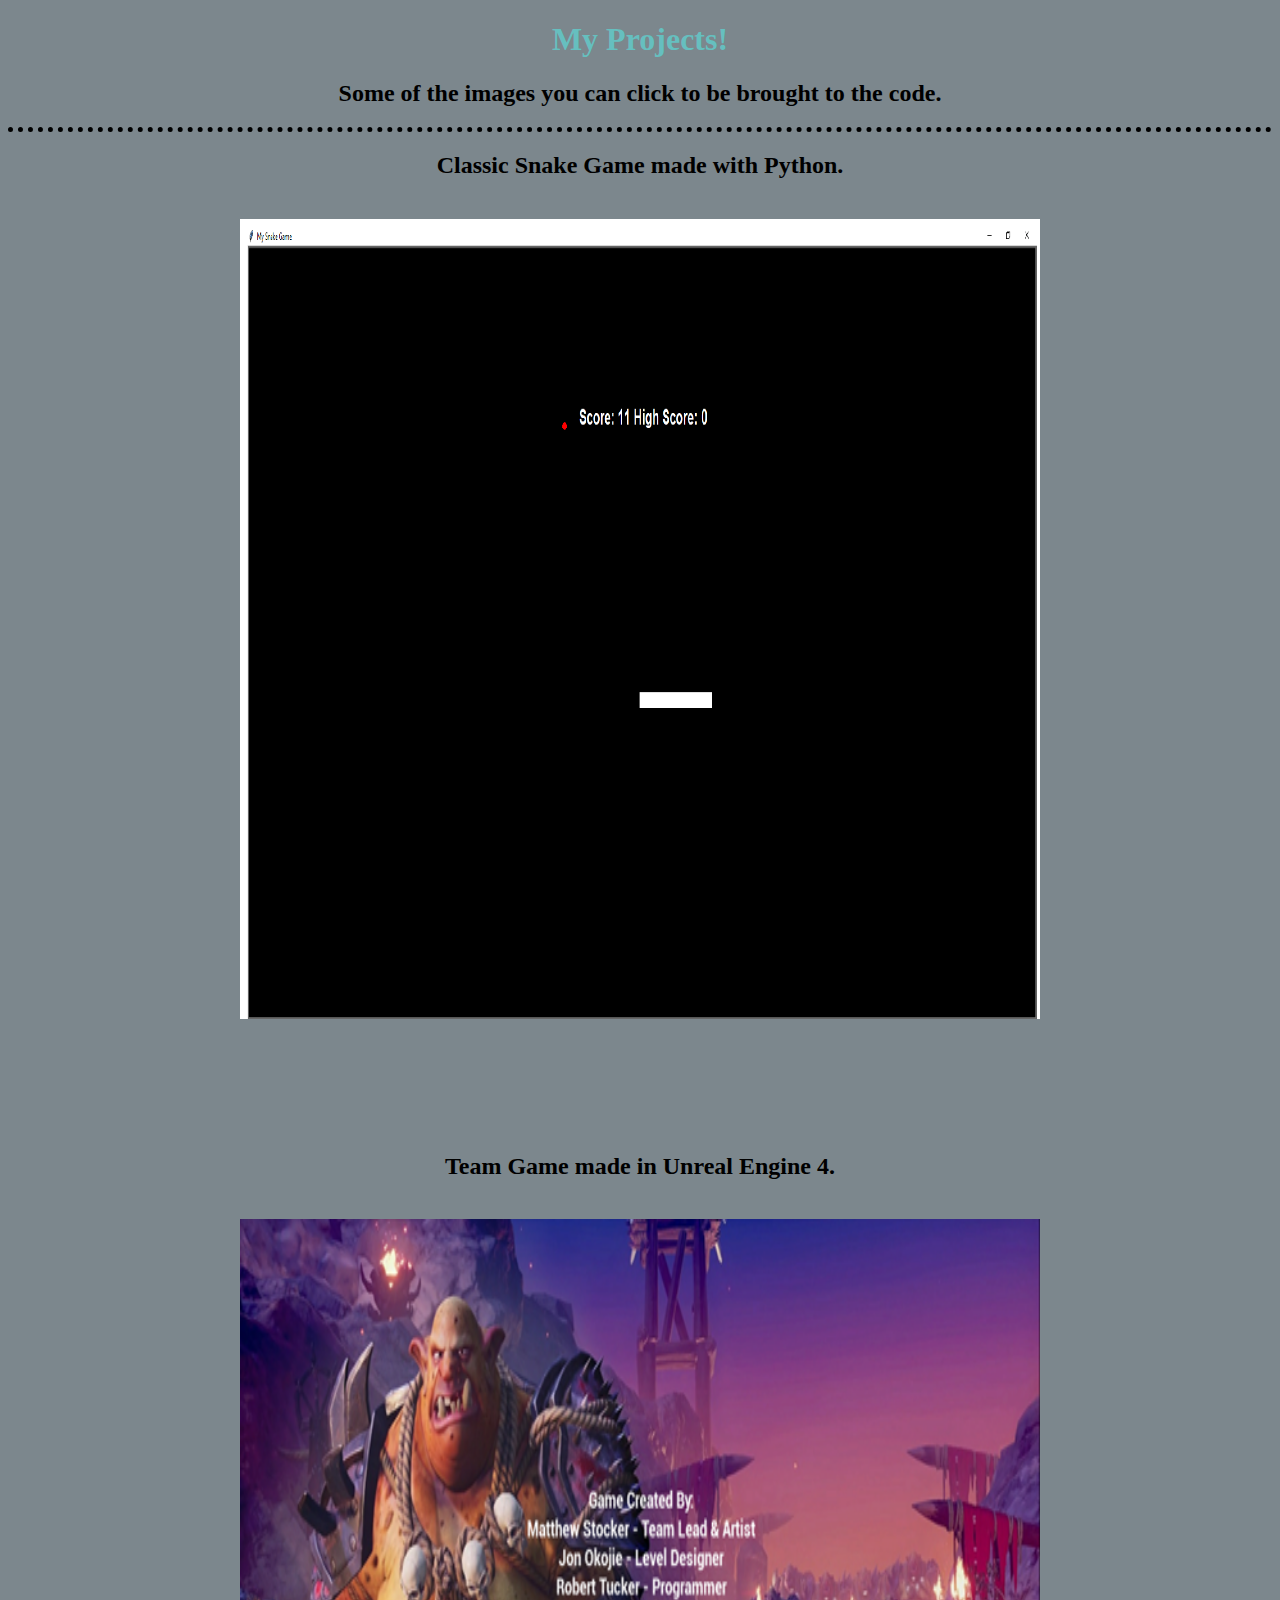
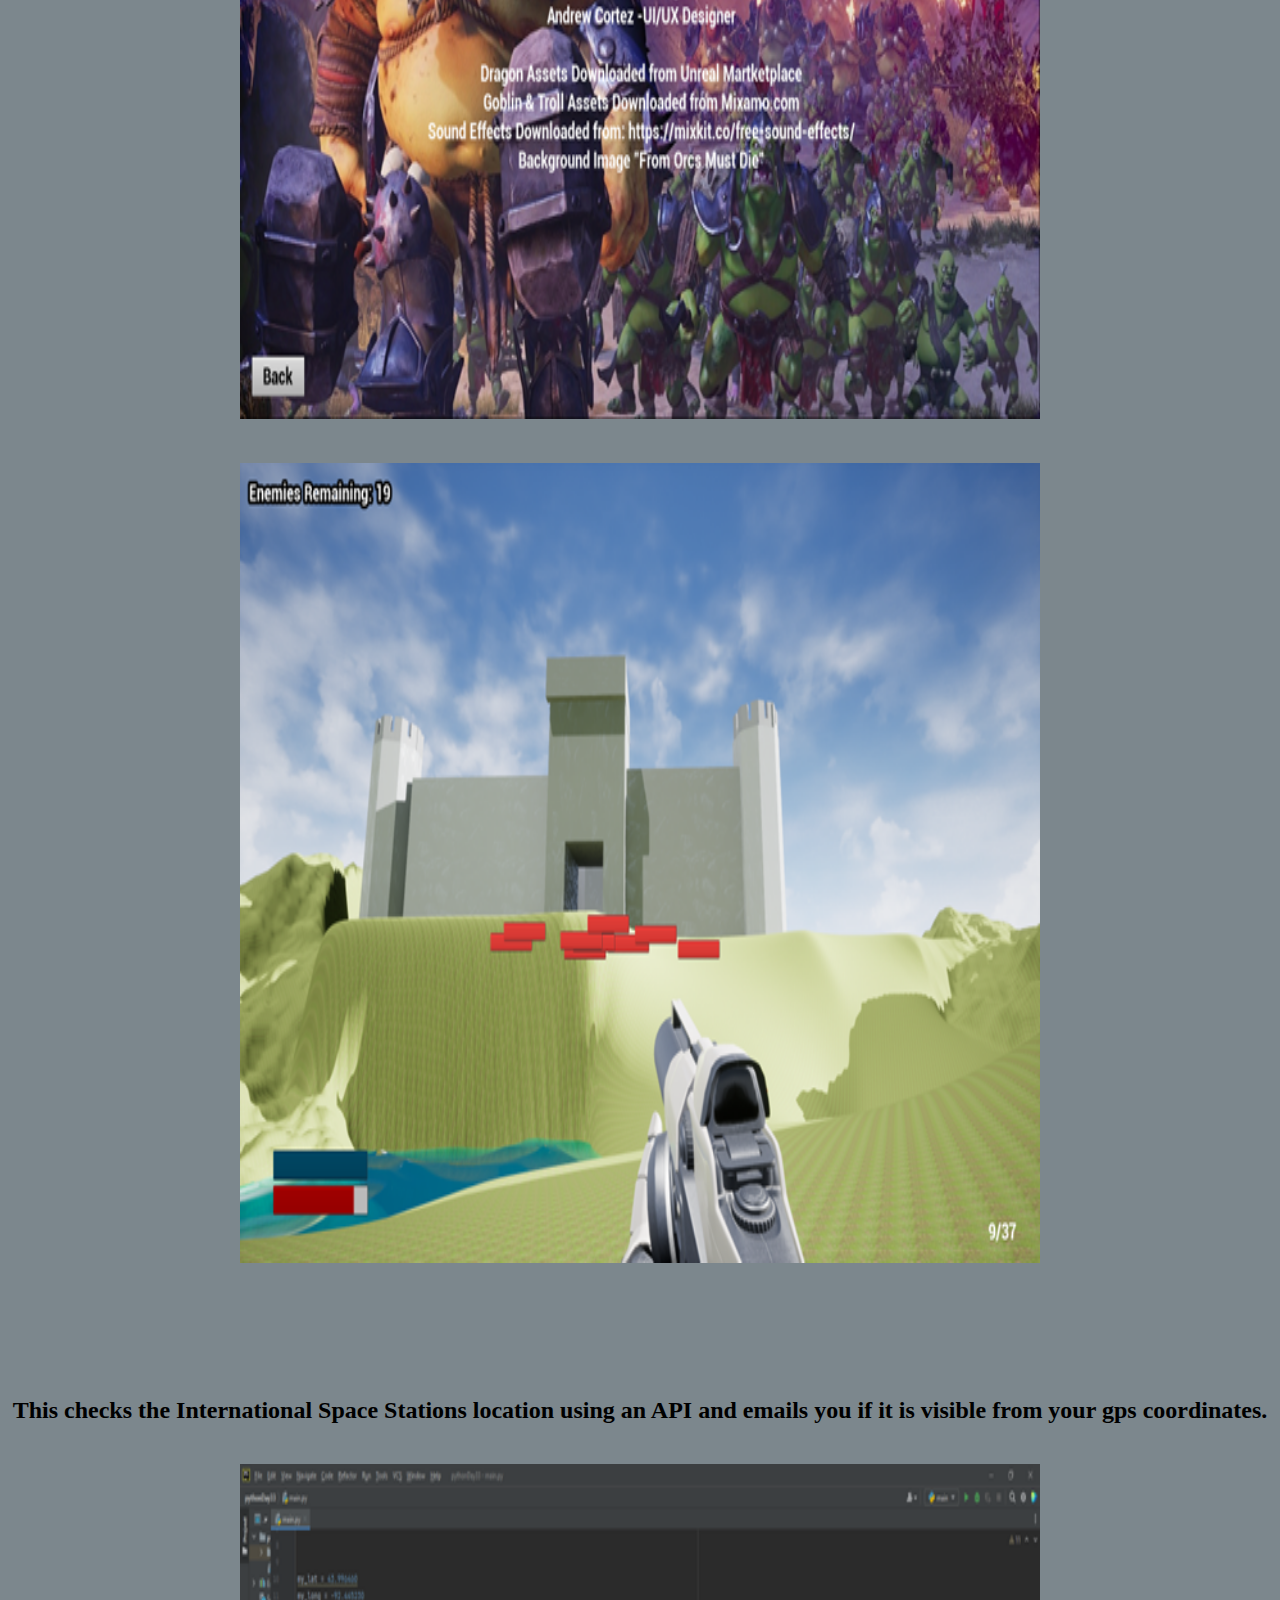
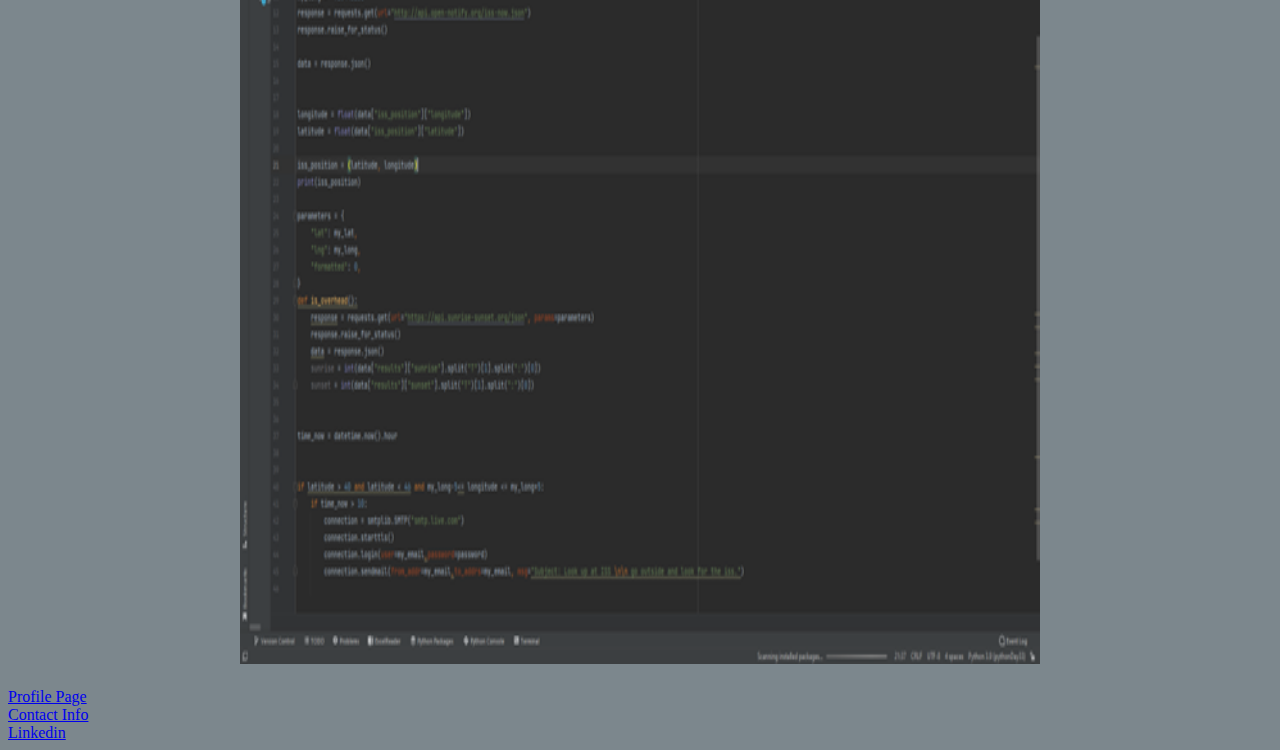
<file: HTML-PersonalSite/My_Work.html>
<!DOCTYPE html>
<html lang="en">
<head>
    <meta charset="UTF-8">
    <meta http-equiv="X-UA-Compatible" content="IE=edge">
    <meta name="viewport" content="width=device-width, initial-scale=1.0">
    <title>My Work</title>
    <link href="https://fonts.googleapis.com/css2?family=Odibee+Sans&display=swap" rel="stylesheet">
    <link rel="stylesheet" href="css/styles.css">
</head>
<body>

    <h1 class="work">
        My Projects!
    </h1>
    <h2>Some of the images you can click to be brought to the code.</h2>
    <hr>
    <h2>Classic Snake Game made with Python.</h2>


<div id="center">
    <a href="https://github.com/mstocker79/portfolio"><img src="Snake_Game.png" alt="Block of Code" class="size"></a>
</div>
<br><br><br><br><br>
<h2>Team Game made in Unreal Engine 4.</h2>
<div id="center">
    <img src="TeamGame1.png" alt="Block of Code" class="size">
    <img src="teamgame2.png" alt="Block of Code" class="size">
</div>
<br><br><br><br><br>
<h2>This checks the International Space Stations location using an API and emails you if it is visible from your gps coordinates.</h2>
<div id="center">
    <a href="https://github.com/mstocker79/API-ISS-Locator/blob/main/main.py"><img src="iss.png" alt="Block of Code" class="size"></a>


</div>
    <a href="index.html">Profile Page</a>
    <br>
    <a href="contact.html">Contact Info</a>
    <br>
    <a href="https://www.linkedin.com/in/matthew-stocker-42052b230/">Linkedin</a>

</body>
</html>
</file>
<file: HTML-PersonalSite/css/styles.css>
body {
    background-color: rgba(3, 24, 37, 0.521);
   } 


   hr {

    border-width: 5px;
    border-style: none;
    border-top-style: dotted;
    border-color: black;
    width: 100%;
   }

   h1 {
    color: #66BFBF;
   }

   h2 {
    text-align: center;
   }
   h3 {
    color: #66BFBF;
   }

   .work {
    text-align: center;
   }

#center {
    text-align: center;
}

.size {
    width: 800px;
    height: 800px;
    padding: 20px;
}
</file>
